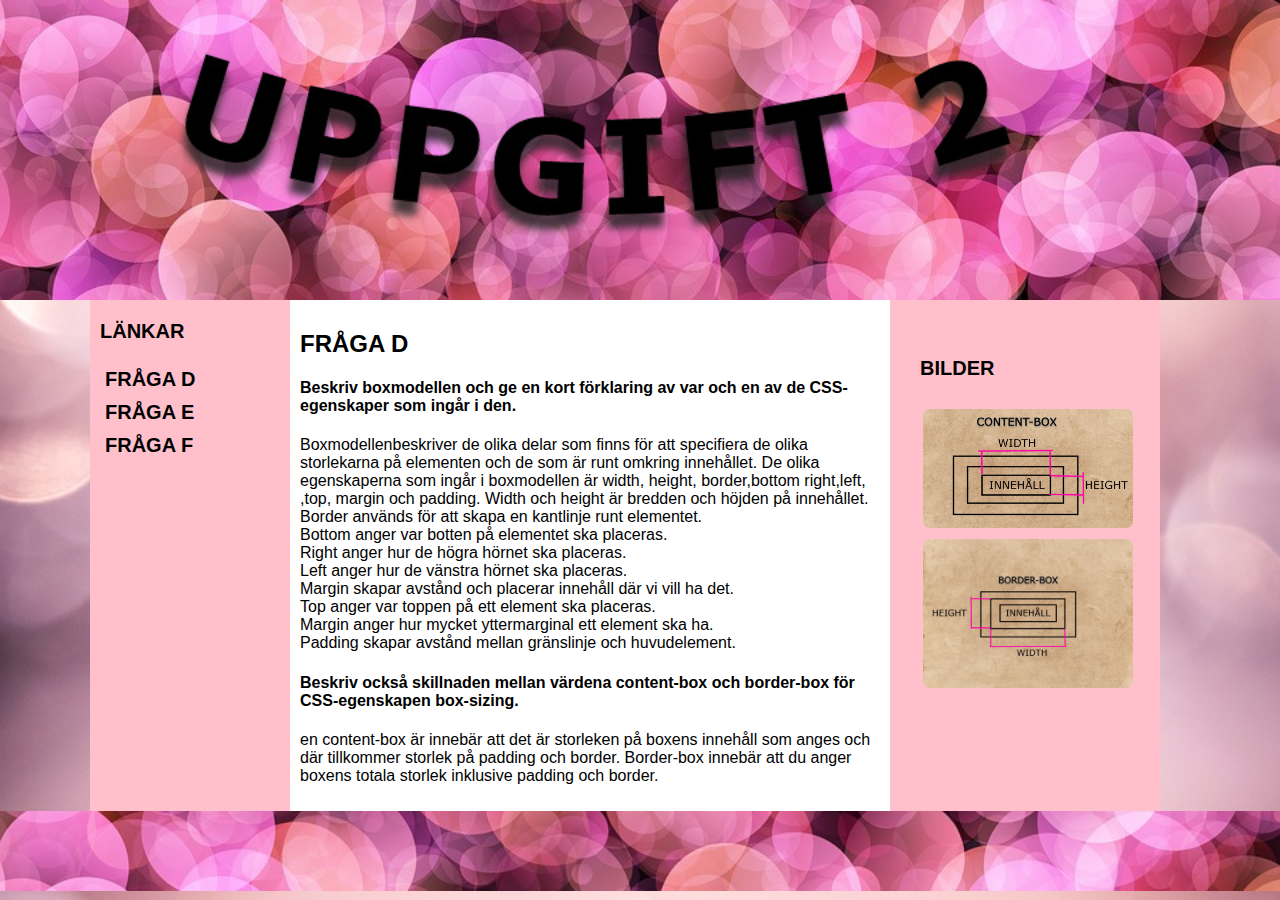
<file: index.html>
<!DOCTYPE html>
<html lang="sv">
<head>
    <meta charset="UTF-8">
    <meta name="viewport" content="width=device-width, initial-scale=1.0">
    <title>UPPGIFT 2</title>
    <link rel="stylesheet" href="style.css">
</head>
<body> 
    <nav>
        <p>LÄNKAR</p>
          <a href="index.html">FRÅGA D</a>
          <a href="sida2.html">FRÅGA E</a>
          <a href="sida3.html">FRÅGA F</a>

      </nav>
    <header>
    </header>
    <main>
        <h2>FRÅGA D</h2>
    <h4>Beskriv boxmodellen och ge en kort förklaring av var och en av de CSS-egenskaper som ingår i den.</h4>
        <p>Boxmodellenbeskriver de olika delar som finns för att specifiera de olika storlekarna på elementen och de som är runt omkring innehållet.
        De olika egenskaperna som ingår i boxmodellen är width, height, border,bottom right,left, ,top, margin och padding. Width och height är bredden och höjden på innehållet.<br> Border används för att skapa en kantlinje runt elementet.<br> Bottom anger var botten på elementet ska placeras. <br>Right anger hur de högra hörnet ska placeras.<br>Left anger hur de vänstra hörnet ska placeras. <br>Margin skapar avstånd och placerar innehåll där vi vill ha det.<br> Top anger var toppen på ett element ska placeras.<br> Margin anger hur mycket yttermarginal ett element ska ha.<br> Padding skapar avstånd mellan gränslinje och huvudelement.</p>

    <h4>Beskriv också skillnaden mellan värdena content-box och border-box för CSS-egenskapen box-sizing.</h4>
    <p>en content-box är innebär att det är storleken på boxens innehåll som anges och där tillkommer storlek på padding och border. Border-box innebär att du anger boxens totala storlek inklusive padding och border. </p>
    </main>
    <aside>
        <h4>BILDER</h4>
        <img src="bilder/bild4.jpg" alt="">
        <img src="bilder/bild5.jpg" alt="">
    </aside>
    <footer>
    </footer>
</body>
</html>
</file>
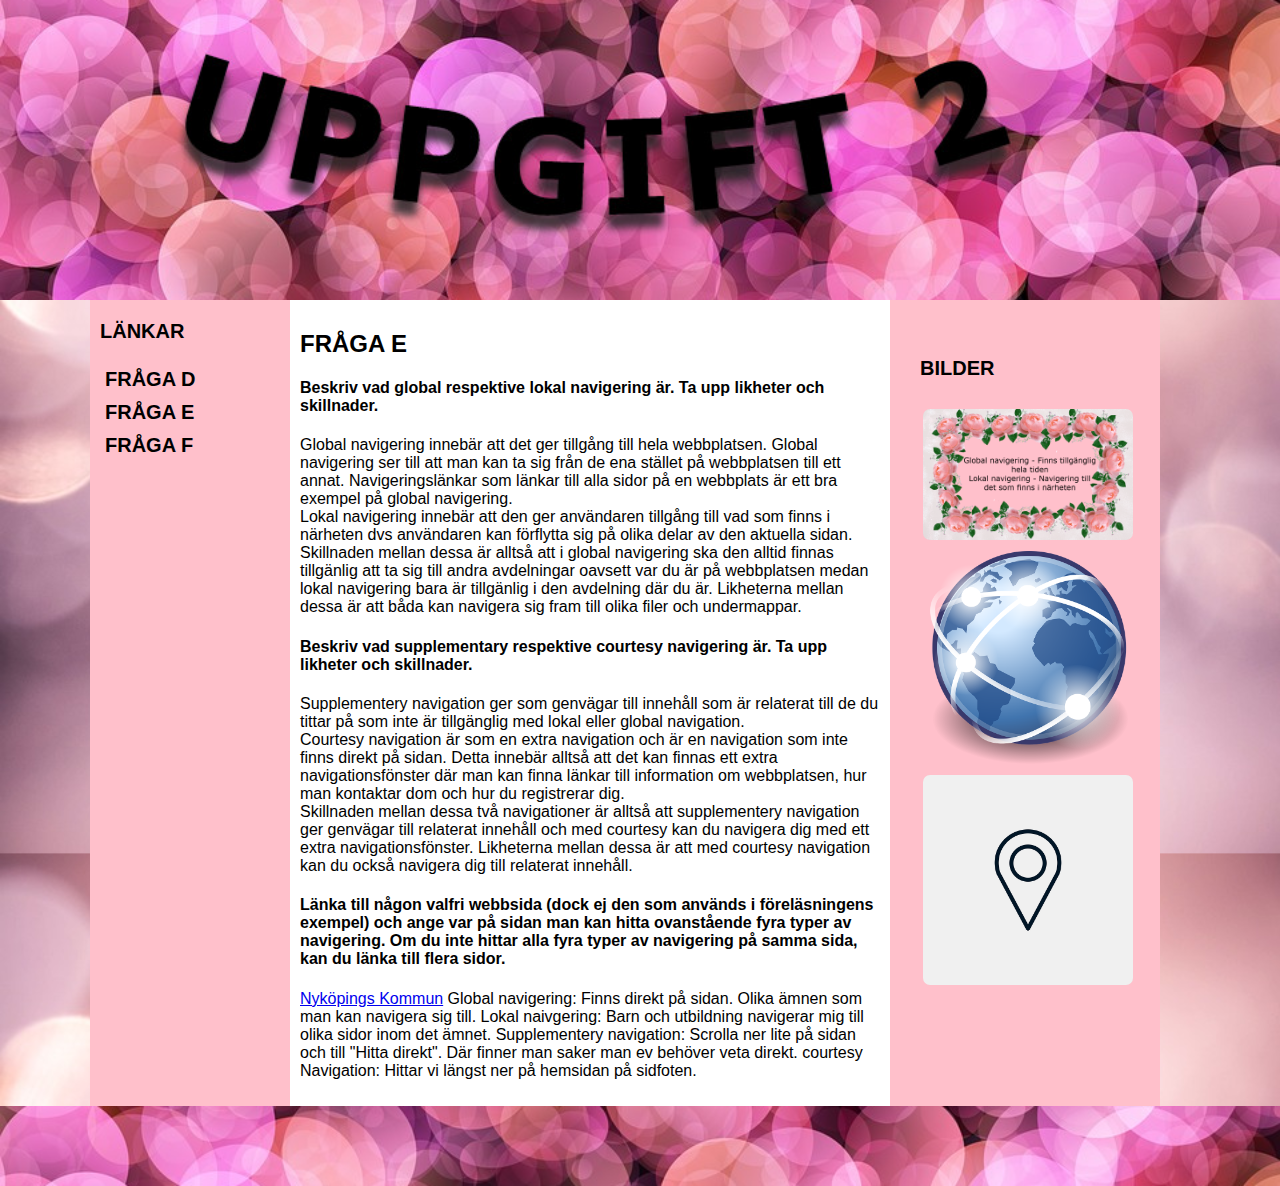
<file: sida2.html>
<!DOCTYPE html>
<html lang="sv">
<head>
    <meta charset="UTF-8">
    <meta name="viewport" content="width=device-width, initial-scale=1.0">
    <title>UPPGIFT 2</title>
    <link rel="stylesheet" href="style.css">
</head>
<body>
    <nav>
            <p>LÄNKAR</p>
            <a href="index.html">FRÅGA D</a>
            <a href="sida2.html">FRÅGA E</a>
            <a href="sida3.html">FRÅGA F</a>
    </nav>
    <header>
    </header>
    <main>
        <h2>FRÅGA E</h2>
    <h4>Beskriv vad global respektive lokal navigering är. Ta upp likheter och skillnader.</h4>
    <p>Global navigering innebär att det ger tillgång till hela webbplatsen. Global navigering ser till att man kan ta sig från de ena stället på webbplatsen till ett annat. Navigeringslänkar som länkar till alla sidor på en webbplats är ett bra exempel på global navigering. <br> Lokal navigering innebär att den ger användaren tillgång till vad som finns i närheten dvs användaren kan förflytta sig på olika delar av den aktuella sidan.<br>
    Skillnaden mellan dessa är alltså att i global navigering ska den alltid finnas tillgänlig att ta sig till andra avdelningar oavsett var du är på webbplatsen medan lokal navigering bara är tillgänlig i den avdelning där du är. Likheterna mellan dessa är att båda kan navigera sig fram till olika filer och undermappar. </p>

    <h4>Beskriv vad supplementary respektive courtesy navigering är. Ta upp likheter och skillnader.</h4>
    <p>Supplementery navigation ger som genvägar till innehåll som är relaterat till de du tittar på som inte är tillgänglig med lokal eller global navigation.<br>Courtesy navigation är som en extra navigation och är en navigation som inte finns direkt på sidan. Detta innebär alltså att det kan finnas ett extra navigationsfönster där man kan finna länkar till information om webbplatsen, hur man kontaktar dom och hur du registrerar dig.<br>
    Skillnaden mellan dessa två navigationer är alltså att supplementery navigation ger genvägar till relaterat innehåll och med courtesy kan du navigera dig med ett extra navigationsfönster. Likheterna mellan dessa är att med courtesy navigation kan du också navigera dig till relaterat innehåll. </p>

    <h4>Länka till någon valfri webbsida (dock ej den som används i föreläsningens exempel) och ange var på sidan man kan hitta ovanstående fyra typer av navigering.
        Om du inte hittar alla fyra typer av navigering på samma sida, kan du länka till flera sidor.</h4>
        <p> 
            <a href="https://nykoping.se">Nyköpings Kommun</a>
            Global navigering: Finns direkt på sidan. Olika ämnen som man kan navigera sig till.
            Lokal naivgering: Barn och utbildning navigerar mig till olika sidor inom det ämnet.
        Supplementery navigation: Scrolla ner lite på sidan och till "Hitta direkt". Där finner man saker man ev behöver veta direkt.
        courtesy Navigation: Hittar vi längst ner på hemsidan på sidfoten.
    </p>

        
       
    </main>
    <aside>
        <h4>BILDER</h4>
        <img src="bilder/bild2.png" alt="Global vs Lokal navigering">
        <img src="bilder/global.png" alt="Global">
        <img src="bilder/lokal.png" alt="Lokal">
    </aside>
    <footer>
    </footer>
</body>
</html>
</file>
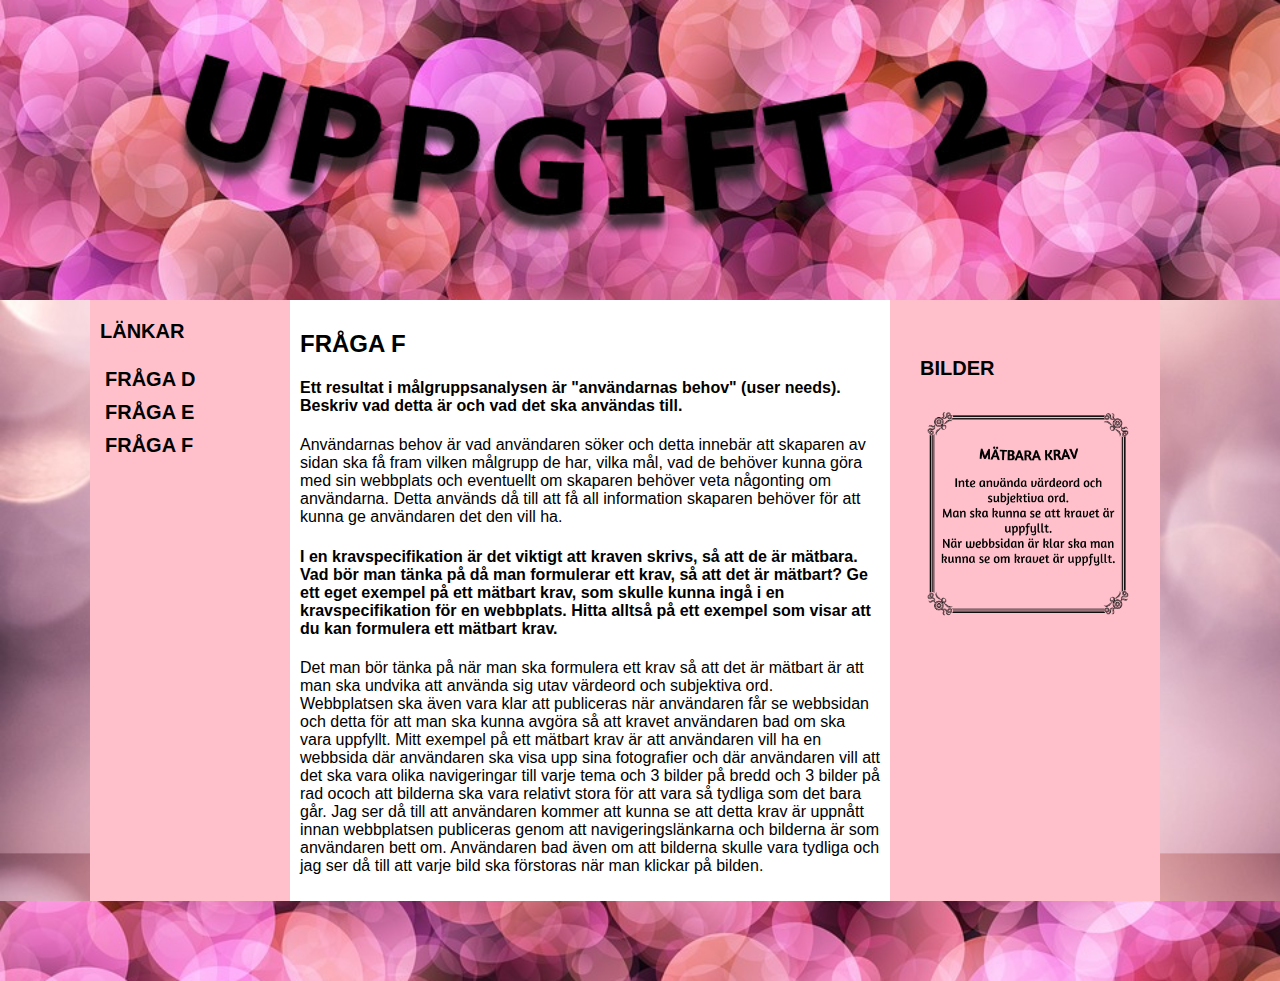
<file: sida3.html>
<!DOCTYPE html>
<html lang="sv">
<head>
    <meta charset="UTF-8">
    <meta name="viewport" content="width=device-width, initial-scale=1.0">
    <title>UPPGIFT 2</title>
    <link rel="stylesheet" href="style.css">
</head>
<body>
    <nav>
            <p>LÄNKAR</p>
            <a href="index.html">FRÅGA D</a>
            <a href="sida2.html">FRÅGA E</a>
            <a href="sida3.html">FRÅGA F</a>

</nav>

    <header>
    </header>
    <main>
        <h2>FRÅGA F</h2>
            <h4>Ett resultat i målgruppsanalysen är "användarnas behov" (user needs). Beskriv vad detta är och vad det ska användas till.</h4>
            <p>Användarnas behov är vad användaren söker och detta innebär att skaparen av sidan ska få fram vilken målgrupp de har, vilka mål, vad de behöver kunna göra med sin webbplats och eventuellt om skaparen behöver veta någonting om användarna. Detta används då till att få all information skaparen behöver för att kunna ge användaren det den vill ha. </p>

            <h4>I en kravspecifikation är det viktigt att kraven skrivs, så att de är mätbara.
                Vad bör man tänka på då man formulerar ett krav, så att det är mätbart?
                Ge ett eget exempel på ett mätbart krav, som skulle kunna ingå i en kravspecifikation för en webbplats.
                    Hitta alltså på ett exempel som visar att du kan formulera ett mätbart krav.</h4>
                    <p>Det man bör tänka på när man ska formulera ett krav så att det är mätbart är att man ska undvika att använda sig utav värdeord och subjektiva ord.<br> Webbplatsen ska även vara klar att publiceras när användaren får se webbsidan och detta för att man ska kunna avgöra så att kravet användaren bad om ska vara uppfyllt. 
                    Mitt exempel på ett mätbart krav är att användaren vill ha en webbsida där användaren ska visa upp sina fotografier och där användaren vill att det ska vara olika navigeringar till varje tema och 3 bilder på bredd och 3 bilder på rad ococh att bilderna ska vara relativt stora för att vara så tydliga som det bara går.
                    Jag ser då till att användaren kommer att kunna se att detta krav är uppnått innan webbplatsen publiceras genom att navigeringslänkarna och bilderna är som användaren bett om. Användaren bad även om att bilderna skulle vara tydliga och jag ser då till att varje bild ska förstoras när man klickar på bilden. </p>
    
        
       
    </main>
    <aside>
        <h4>BILDER</h4>
        <img src="bilder/bild3.png" alt="">
    </aside>
    <footer>
    </footer>
</body>
</html>
</file>
<file: style.css>
@charset "UTF-8";


html, body, nav, header, main, footer, div {
    margin: 0;
    padding: 0;
    
}

body {

    color: #000000;
    background-image: url(bilder/background.jpg);
    background-size: 100%;
    font-family:Arial, Helvetica, sans-serif;
    display: grid;
    grid-template-columns: auto 200px 600px 300px auto;
    grid-template-rows: 300px auto 80px;
    grid-template-areas:
        "header header header header header"
        ".nav    main   aside."
        "footer footer footer footer footer";
}

nav {
    grid-area: nav;
    padding-left: 10px;
    font-size: 20px;
    font-weight: bold;
    background-color: pink;
}

nav a{
display: flex;
padding: 5px;
text-decoration: none;
color: black;
}

nav a:hover{
    width: 100px;
    border-radius: 20px;
    border: solid rgb(184, 184, 184);
    background: rgb(184, 184, 184);
    transform: scaleY(1.5);
    transition: 1s;
}
nav a:visited{
color: rgb(255, 0, 212);
}

header {
    grid-area: header;
    background-color: white;
    background-image: url(bilder/banner.jpg);
    background-size: cover;
    background-position: center;
    color: black;
    padding: 0;
}
main {
    grid-area: main;
    background-color: rgb(255, 255, 255);
    padding: 10px;
}

aside {
    grid-area: aside;
    font-size: 20px;
    max-width: 70%;
    background-color: pink;
    padding: 10%;
}

img{
    max-width: 100%;
    border: solid pink;
    border-radius: 10px;
}

footer {
    grid-area: footer;
    background-image: url(bilder/footer.jpg);
    background-size: cover;
    background-color: pink;
    
}

@media screen and (max-width: 500px) {
    nav {
        grid-area: nav;
        padding-left: 10px;
        font-size: 25px;
        font-weight: bold;
        background-color: pink;
        
    }
  
    main {
        background-color: lightblue;
        font-size: 25px;
      }
      aside {
          font-size: 25px;
      }
      img{
          border: solid black;
      }
      
}
@media screen and (max-width: 600px) {
    header {
        background-image: none;   
        background-color: pink;
    }
}
    @media screen and (max-width: 1160px) {
      body{
        grid-template-columns: auto minmax(300px,400px) 250px;

grid-template-rows: auto 150px auto;

grid-template-areas:
".      nav   nav   ."
  "header header header header"

  ".      main   aside  .";
        }
        nav a:hover{
            width: 100px;
            border-radius: none;
           border-style:dotted;
            background: none;
            transform: none;
            transition: none;
        }
        img{
            max-width: 100%;
            border-radius: 100px;
        }
    }
</file>
